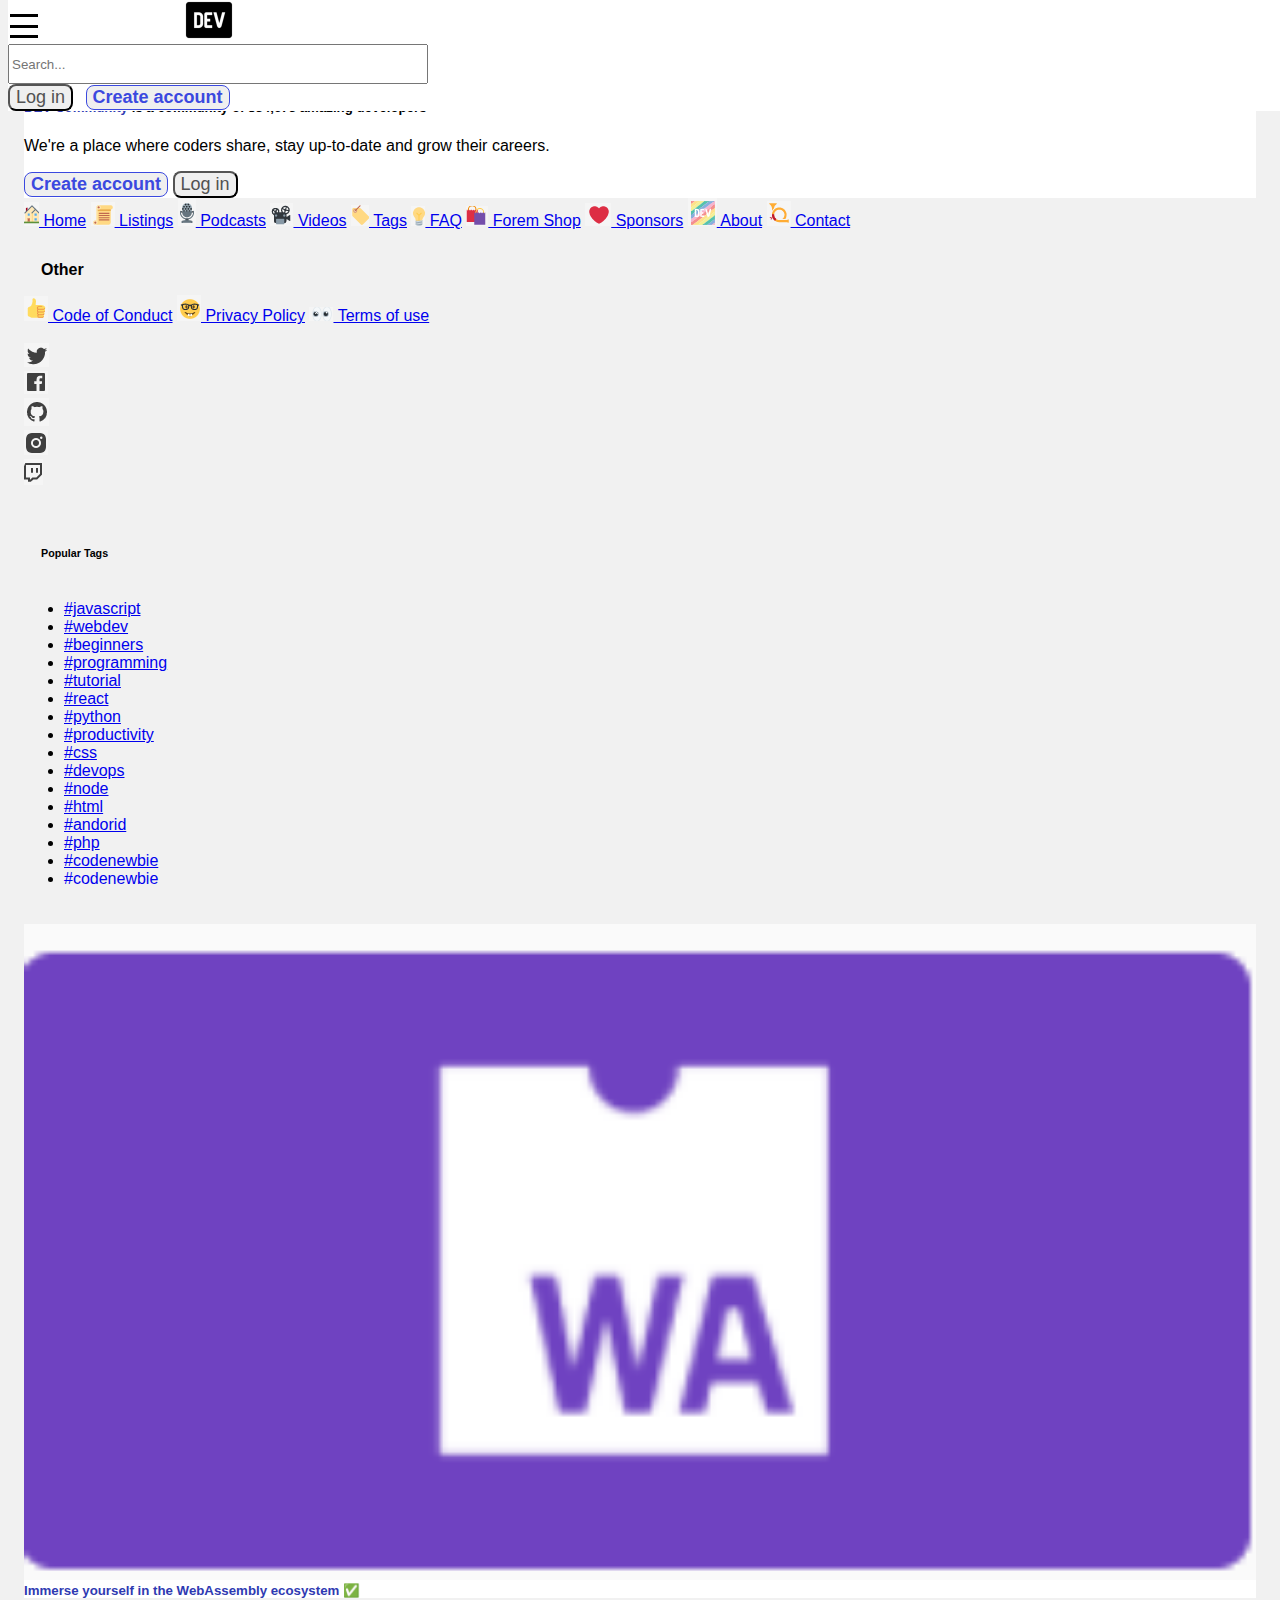
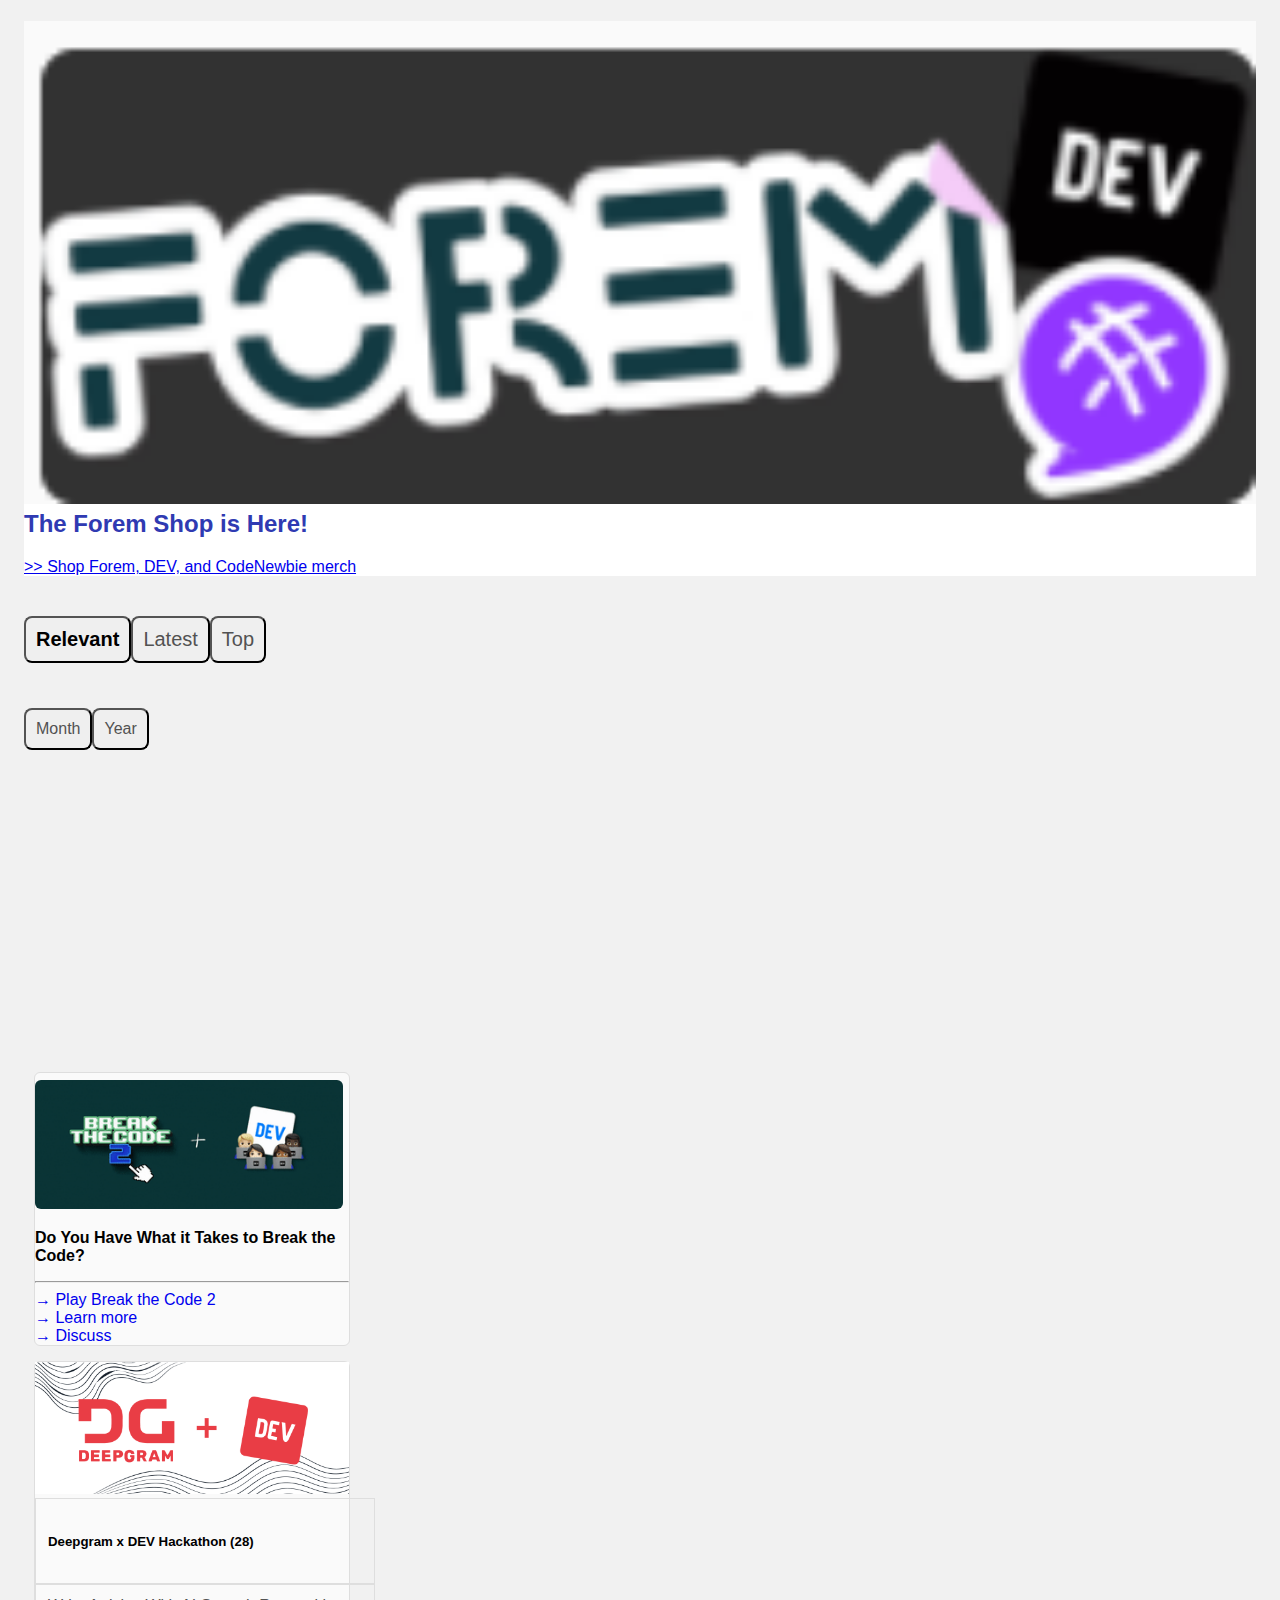
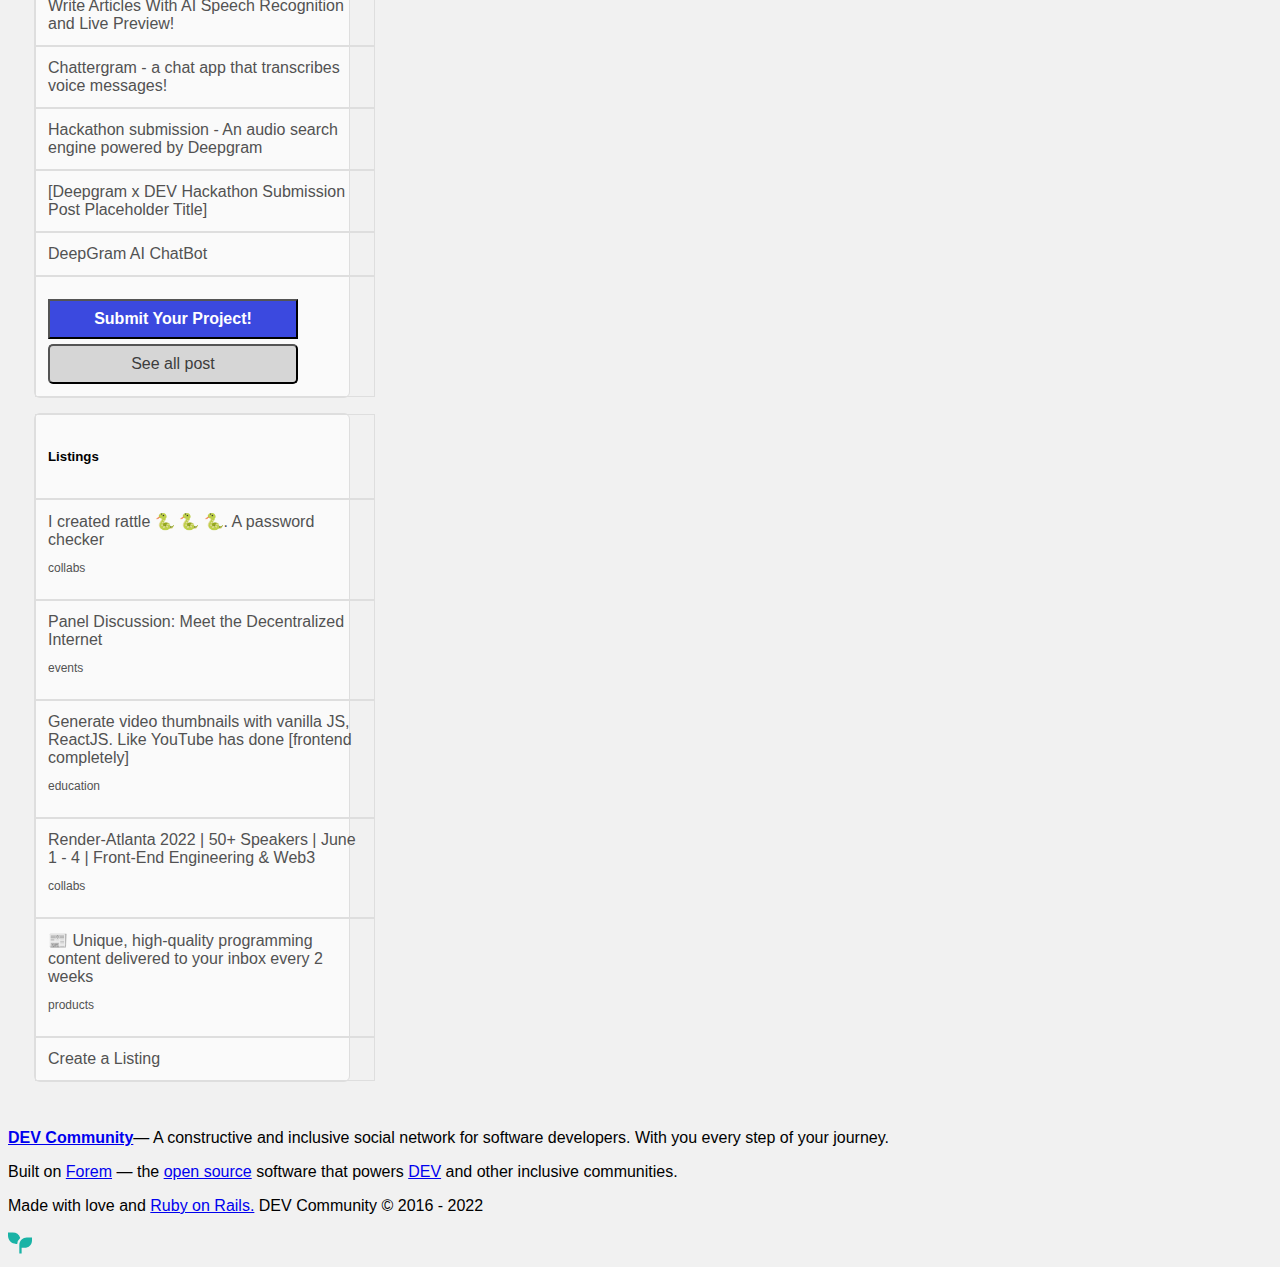
<file: index.html>
<!DOCTYPE html>
<html lang="es">
  <head>
    <meta charset="UTF-8" />
    <meta http-equiv="X-UA-Compatible" content="IE=edge" />
    <meta name="viewport" content="width=device-width, initial-scale=1.0" />
    <link href="https://cdn.jsdelivr.net/npm/bootstrap@5.1.3/dist/css/bootstrap.min.css" rel="stylesheet" integrity="sha384-1BmE4kWBq78iYhFldvKuhfTAU6auU8tT94WrHftjDbrCEXSU1oBoqyl2QvZ6jIW3" crossorigin="anonymous">
    <link rel="stylesheet" href="./css/styles.css" />
    <link rel="icon" type="image/x-icon" href="https://res.cloudinary.com/practicaldev/image/fetch/s--E8ak4Hr1--/c_limit,f_auto,fl_progressive,q_auto,w_32/https://dev-to.s3.us-east-2.amazonaws.com/favicon.ico">
    <title>Bootstrap - DEV Community 👩‍💻👨‍💻</title>
  </head>

  <body>
    <header>
      <nav class="navbar navbar-default navbar-fixed-top">
        <div class="container-fluid">
          <a href="#"><img class="d-block d-sm-none" src="img/MenuHam.png"></a>
          <a class="navbar-brand" href="index.html"><img id="LogoNB" src="img/LogoNB.png"></a>
          <form class="d-flex me-auto">
            <input class="form-control d-none d-lg-block" id="FSearch" type="search" placeholder="Search..." aria-label="Search">
          </form>
          <form class="d-flex">
            <button id="LoginNB" class="btn FGray d-none d-xl-block" type="submit">Log in</button>
            <button id="CreateANB" class="btn FBold" type="submit">Create account</button>
          </form>
        </div>
      </nav>
      <br><br>
    </header>

    <main class="container">
      <div class="row"> 
        <aside class="col col-3 d-none d-md-block"><br> <!--inicio Noemi-->
          <div class="p-2 mb-3  cardColor rounded">
            <div class="card-body">
              <h5 class="card-title">
                <a href="/" class="font-pcolor">
                  <strong>DEV Community</strong>
                </a>
                <strong>is a community of 834,673 amazing developers</strong>
              </h5>
              <p class="card-text">
                We're a place where coders share, stay up-to-date and grow their
                careers.
              </p>
              <div class="d-grid gap-2">
                <button id="CreateAs" class="btn FBold" type="submit">Create account</button>
                <button id="LoginNB" class="btn FGray" type="submit">Log in</button>                
              </div>
            </div>
          </div>
  
          <nav class="nav flex-column">            
            <a class="nav-link list-group-item-action SideIC" href="#"><img class="icon" src="./img/home.png">     Home</a>
            <a class="nav-link list-group-item-action SideIC" href="#"><img class="icon" src="./img/listings.png"> Listings</a>
            <a class="nav-link list-group-item-action SideIC" href="#"><img class="icon" src="./img/podcasts.png"> Podcasts</a>
            <a class="nav-link list-group-item-action SideIC" href="#"><img class="icon" src="./img/videos.png">   Videos</a>
            <a class="nav-link list-group-item-action SideIC" href="#"><img class="icon" src="./img/tags.png">     Tags</a>
            <a class="nav-link list-group-item-action SideIC" href="#"><img class="icon" src="./img/FAQ.png">      FAQ</a>
            <a class="nav-link list-group-item-action SideIC" href="#"><img class="icon" src="./img/forem.png">    Forem Shop</a>
            <a class="nav-link list-group-item-action SideIC" href="#"><img class="icon" src="./img/sponsors.png"> Sponsors</a>
            <a class="nav-link list-group-item-action SideIC" href="#"><img class="icon" src="./img/about.png">    About</a>
            <a class="nav-link list-group-item-action SideIC" href="#"><img class="icon" src="./img/contact.png">  Contact</a>
          </nav>
  
          <nav class="nav flex-column">
            <p class="MTR"><strong>Other</strong></p>            
            <a class="nav-link list-group-item-action SideIC" href="#"><img class="icon" src="./img/code_conduct.png"> Code of Conduct</a>
            <a class="nav-link list-group-item-action SideIC" href="#"><img class="icon" src="./img/provacy-policy.png"> Privacy Policy</a>
            <a class="nav-link list-group-item-action SideIC" href="#""><img class="icon" src="./img/terms-of-use.png"> Terms of use</a>            
          </nav><br>
  
          <div class="row d-flex justify-content-center">
            <div class="col-2 align-self-start">
                <li  class="socialMedia"><img class="icon-sm" src="./img/twitter.png"><a href="#"></a></li>  
            </div>
            <div class="col-2 align-self-center">
              <li  class="socialMedia"><img class="icon-sm" src="./img/facebook.png"><a href="#"></a></li>
            </div>
            <div class="col-2 align-self-end">
              <li  class="socialMedia"><img class="icon-sm" src="./img/git.png"><a href="#"></a></li> 
            </div>
            <div class="col-2 align-self-end">
              <li  class="socialMedia"><img class="icon-sm" src="./img/instagram.png"><a href="#"></a></li> 
            </div>
            <div class="col-2 align-self-end">
              <li  class="socialMedia"><img class="icon-sm" src="./img/twitch.png"><a href="#"></a></li>  
            </div>
          </div><br>
  
          <h6 class="MTR"><strong>Popular Tags</strong></h6> 
          <div class="overflow list-group" >               
            <ul class="list-unstyled fw-normal pb-1 small">
              <li ><a class="nav-link list-group-item-action SideIC" href="#">#javascript</a></li>
              <li ><a class="nav-link list-group-item-action SideIC" href="#">#webdev</a></li>
              <li ><a class="nav-link list-group-item-action SideIC" href="#">#beginners</a></li>
              <li ><a class="nav-link list-group-item-action SideIC" href="#">#programming</a></li>
              <li ><a class="nav-link list-group-item-action SideIC" href="#">#tutorial</a></li> 
              <li ><a class="nav-link list-group-item-action SideIC" href="#">#react</a></li>
              <li ><a class="nav-link list-group-item-action SideIC" href="#">#python</a></li>
              <li ><a class="nav-link list-group-item-action SideIC" href="#">#productivity</a></li>
              <li ><a class="nav-link list-group-item-action SideIC" href="#">#css</a></li>
              <li ><a class="nav-link list-group-item-action SideIC" href="#">#devops</a></li>
              <li ><a class="nav-link list-group-item-action SideIC" href="#">#node</a></li> 
              <li ><a class="nav-link list-group-item-action SideIC" href="#">#html</a></li> 
              <li ><a class="nav-link list-group-item-action SideIC" href="#">#andorid</a></li> 
              <li ><a class="nav-link list-group-item-action SideIC" href="#">#php</a></li> 
              <li ><a class="nav-link list-group-item-action SideIC" href="#">#codenewbie</a></li> 
              <li ><a class="nav-link list-group-item-action SideIC" href="#">#codenewbie</a></li> 
              <li ><a class="nav-link list-group-item-action SideIC" href="#">#aws</a></li> 
              <li ><a class="nav-link list-group-item-action SideIC" href="#">#typescript</a></li>
              <li ><a class="nav-link list-group-item-action SideIC" href="#">#android</a></li> 
              <li ><a class="nav-link list-group-item-action SideIC" href="#">#java</a></li> 
              <li ><a class="nav-link list-group-item-action SideIC" href="#">#github</a></li> 
              <li ><a class="nav-link list-group-item-action SideIC" href="#">#news</a></li> 
              <li ><a class="nav-link list-group-item-action SideIC" href="#">#php</a></li>
              <li ><a class="nav-link list-group-item-action SideIC" href="#">#testing</a></li>
              <li ><a class="nav-link list-group-item-action SideIC" href="#">#linux</a></li>
              <li ><a class="nav-link list-group-item-action SideIC" href="#">#security</a></li>
              <li ><a class="nav-link list-group-item-action SideIC" href="#">#showdev</a></li>
              <li ><a class="nav-link list-group-item-action SideIC" href="#">#go</a></li>
              <li ><a class="nav-link list-group-item-action SideIC" href="#">#cloud</a></li>
              <li ><a class="nav-link list-group-item-action SideIC" href="#">#database</a></li>                     
            </ul>
            <!-- </nav>*** -->
          </div><br>
  
          <div class="p-2 mb-3  cardColor rounded">
            <div class="card-body">
              <h5 class="card-title">
                <img class="aside-image" src="./img/wa.png">
                <a href="/" class="font-pcolor">
                  <strong>Immerse yourself in the WebAssembly ecosystem ✅</strong>
                </a>
              </h5>    
            </div>
          </div>
  
          <div class="p-2 mb-3  cardColor rounded">
            <div class="card-body">
              <h2 class="card-subtitle">
                <img class="aside-image" src="./img/forem-dev.png">
                <a href="/" class="font-pcolor"><strong>The Forem Shop is Here!</strong></a>        
              </h2>
              <a href="https://shop.forem.com">&gt;&gt; Shop Forem, DEV, and CodeNewbie merch</a>    
            </div>
          </div>
        </aside>        <!--FIN Noemi-->
  
        <main id="mainContent" class="col col-xl-6 col-md-9 col-sm-12"> <!--Inicio Luis-->
          <div class="row"><br></div>
  
            <!-- Botones superiores -->
            <div class="row">
              <div class="col col-5 ">
                <div class="Top3">
                  <button type="button" class="btn btn-sm FBold MenuTop">Relevant</button>
                  <button type="button" class="btn btn-sm FGray MenuTop">Latest</button>
                  <button type="button" class="btn btn-sm FGray MenuTop">Top</button>
                </div>
              </div>
              <div class="col col-4"></div>
              <div class="col col-3">
                <div class="Top3">
                  <button type="button" id="d30" class="btn btn-sm FS16 FGray MenuTop">Month</button>
                  <button type="button" id="d365" class="btn btn-sm FS16 FGray MenuTop">Year</button>
                </div>
              </div>
            </div>
            <!-- Fin Botones superiores -->
  
            <div id="imgHead" class="row">
              <img id="ImgTop"/>
            </div>
  
        </main>
        <!--FIN Luis-->
  
        <aside class="col col-3 d-none d-xl-block"> <!-- Sidebar Derecho -->
          <div class="row"><br></div>
  
          <div class="row">
            <div class="Box">
              <img id="Animation" src="img/Animation.gif">
              <p class="FBold">Do You Have What it Takes to Break the Code?</p>
              <hr>
              <a href="#" class="LinksAnimation"> → Play Break the Code 2 </a><br>
              <a href="#" class="LinksAnimation"> → Learn more </a><br>
              <a href="#" class="LinksAnimation"> → Discuss </a>
            </div>
          </div>
  
          <div class="row">
            <div class="Box2">
              <div><img id="Deepgram" src="img/Deepgram.png"></div>
              <div class="BoxDiv"><h5 class="FBold"><a id="LinkDeepgram" href="#">Deepgram x DEV Hackathon (28)</a></h5></div>
              <div class="BoxDivW"><a id="LinksBoxes" href="#">Write Articles With AI Speech Recognition and Live Preview!</a></div>
              <div class="BoxDivW"><a id="LinksBoxes" href="#"> Chattergram - a chat app that transcribes voice messages! </a></div>
              <div class="BoxDivW"><a id="LinksBoxes" href="#"> Hackathon submission - An audio search engine powered by Deepgram </a></div>
              <div class="BoxDivW"><a id="LinksBoxes" href="#"> [Deepgram x DEV Hackathon Submission Post Placeholder Title] </a></div>
              <div class="BoxDivW"><a id="LinksBoxes" href="#"> DeepGram AI ChatBot </a></div>
              <div class="BoxDiv">
                <div class="row justify-content-center">
                  <button type="button" class="btn btn-sm CreateA BtnSide">Submit Your Project!</button>
                  <button type="button" class="btn btn-sm Save BtnSide">See all post</button>
                </div>
              </div>
            </div>
          </div>
  
          <div class="row">
            <div class="Box2">
              <div class="BoxDiv"><h5 class="FBold">Listings</h5></div>
              <div class="BoxDivW"><a id="LinksBoxes" href="#"> I created rattle 🐍 🐍 🐍. A password checker </a><p class="FGray FS12">collabs</p></div>
              <div class="BoxDivW"><a id="LinksBoxes" href="#"> Panel Discussion: Meet the Decentralized Internet </a><p class="FGray FS12">events</p></div>
              <div class="BoxDivW"><a id="LinksBoxes" href="#"> Generate video thumbnails with vanilla JS, ReactJS. Like YouTube has done [frontend completely] </a><p class="FGray FS12">education</p></div>
              <div class="BoxDivW"><a id="LinksBoxes" href="#"> Render-Atlanta 2022 | 50+ Speakers | June 1 - 4 | Front-End Engineering & Web3 </a><p class="FGray FS12">collabs</p></div>
              <div class="BoxDivW"><a id="LinksBoxes" href="#"> 📰 Unique, high-quality programming content delivered to your inbox every 2 weeks </a><p class="FGray FS12">products</p></div>
              <div class="BoxDivW"><a id="LinksBoxes" href="#"> Create a Listing </a></div>
            </div>
          </div>
        </aside>
      </div>
    </main>

    <footer>
      <div class="text-center">
        <p><a href="#"><strong>DEV Community</strong></a>— A constructive and inclusive social network for software developers. With you every step of your journey.</p>
        <p>Built on <a href="#">Forem</a> — the <a href="#">open source</a> software that powers <a href="#">DEV</a> and other inclusive communities.<p>
        <p>Made with love and <a href="#">Ruby on Rails.</a> DEV Community © 2016 - 2022</p>
        <a href="https://www.forem.com" target="_blank" rel="noopener" class="c-link c-link c-link--block c-link--icon-alone self-center">
          <svg xmlns="http://www.w3.org/2000/svg" width="24" height="24" viewBox="0 0 24 24" fill="none" role="img" aria-labelledby="aff04csncdppa2q3rqa1xhrzpj10kjwt" class="crayons-icon crayons-icon--default c-link__icon"><title id="aff04csncdppa2q3rqa1xhrzpj10kjwt">Forem logo</title>
            <g clip-path="url(#clip0)" fill="#1AB3A6">
            <path d="M4.603 1.438a8.056 8.056 0 017.643 5.478 8.543 8.543 0 00-3.023 5.968H8.054C3.606 12.884 0 9.296 0 4.87V1.468a.03.03 0 01.03-.03h4.573zM23.97 6.515a.03.03 0 01.03.03v2.833c0 4.11-3.354 7.442-7.491 7.442h-2.881v5.726h-2.305V14.53l.022-1.145c.294-3.843 3.526-6.87 7.469-6.87h5.155z"></path></g>
            <defs><clipPath id="clip0"><path fill="#fff" d="M0 0h24v24H0z"></path></clipPath></defs>
          </svg>
        </a>
      </div>
    </footer>

    <script src="https://cdn.jsdelivr.net/npm/bootstrap@5.1.3/dist/js/bootstrap.bundle.min.js" integrity="sha384-ka7Sk0Gln4gmtz2MlQnikT1wXgYsOg+OMhuP+IlRH9sENBO0LRn5q+8nbTov4+1p" crossorigin="anonymous"></script>
    <script src="js/jsIndex.js" defer></script>
  </body>
</html>
</file>
<file: css/styles.css>
* {
	font-family: 'Roboto', sans-serif;
}

.container {
	/* outline: solid red; */
	padding: 1em;
	min-width: 570px;
	width: auto !important;
	width: 570px;
}

body {
	background-color: rgb(241 241 241);
}

/* EStilos de NavBar */
.navbar {
	background-color: #ffffff;
	position: fixed;
	width: 100%;
	z-index: 1000000;
	top: 0;
}

#LogoNB {
	width: 50px;
	margin-left: 140px;
}

#FSearch {
	width: 420px;
	height: 40px;
}

#LoginNB {
	border-radius: 8px;
	font-size: 18px;
	margin-right: 8px;
}

#LoginNB:hover {
	background-color: #ebecfc;
	color: #3b49df;
	text-decoration: underline;
}

#CreateANB {
	border: 1px solid #3b49df;
	border-radius: 8px;
	font-size: 18px;
	color: #3b49df;
	margin-right: 150px;
}

@media (min-width: 570px) {
	#CreateANB {
		border: 1px solid #3b49df;
		border-radius: 8px;
		font-size: 18px;
		color: #3b49df;
		margin-right: 0px;
	}
}

#CreateANB:hover {
	background-color: #3b49df;
	color: #ffffff;
	text-decoration: underline;
}

.Top3 {
	width: 632px;
	height: 90px;
	display: flex;
	flex-direction: row;
	flex-wrap: wrap;
	align-items: center;
}

.MenuTop {
	border-radius: 8px;
	padding: 10px;
	font-size: 20px;
}

.MenuTop:hover {
	background-color: #ffffff;
	color: #3b49df;
}

.FBold {
	font-weight: bold;
}

.FGray {
	color: #525252;
}

#imgHead{
	overflow: hidden;
	height: 280px;
	position: relative;
}

#ImgTop {
	/* width: 655px; */
	padding: 0px;
	position: absolute;
	bottom: -30%
}

.card {
	width: 100%;
	min-height: 100px;
	background-color: #ffffff;
	border: 1px solid #dedede;
	border-radius: 8px;
	display: flex;
	flex-direction: column;
	padding: 10px;
	align-items: center;
	margin-bottom: 7px;
}

.CardHead {
	width: 95%;
	height: 35px;
	display: flex;
	flex-direction: row;
}

.ImgTmb {
	width: 35px;
	height: 35px;
	border-radius: 20px;
	border: 1px solid #dedede;
}

.CardTitleHead {
	width: 450px;
	height: 35px;
	padding-left: 7px;
}

.Name {
	font-size: 14px;
	font-weight: bold;
}

.FS12 {
	font-size: 12px;
}

.FS16{
	font-size: 16px;
}

.CardBody,
.CardFoot {
	margin-top: 10px;
	width: 85%;
}

.ArticleName {
	font-size: 28px;
	font-weight: bold;
}

.LinkArticle {
	text-decoration: none;
	color: #000000;
}

.LinkArticle:hover {
	color: #3b49df;
}

.Hashtags {
	margin-top: 7px;
}

.LinksHashtags {
	text-decoration: none;
	font-size: 14px;
	background-color: #ffffff;
	border: 1px solid #ffffff;
	padding: 3px;
	border-radius: 5px;
}

.LinksHashtags:hover {
	background-color: #ebecfc;
	border: 1px solid #c4c6f6;
}

.CardFoot {
	display: flex;
	flex-direction: row;
	align-items: center;
}

.Reactions {
	height: 20px;
	padding-left: 5px;
	padding-right: 5px;
}

.LinkReactions {
	padding: 3px;
	border-radius: 5px;
	font-size: 13px;
}

.LinkReactions:hover {
	background-color: #f6f6f6;
}

.Spacer {
	height: 20px;
	width: 170px;
}

.Save {
	padding: 3px 10px 3px 10px;
	border-radius: 5px;
	background-color: #d6d6d6;
	color: #3d3d3d;
	font-size: 16px;
}

.Save:hover {
	background-color: #bdbdbd;
	color: #090909;
}

#LogoTilt {
	padding-top: 40px;
	width: 52px;
}

#LogoT {
	width: 80px;
	height: 123px;
}

#TextJoin {
	/* width: 573px; */
	width: 100%;
	height: 123px;
}

.LinkBlue {
	text-decoration: none;
	color: #3b49df;
}

.CreateA {
	width: 140px;
	height: 40px;
	background-color: #3b49df;
	color: #ffffff;
	font-weight: bold;
	font-size: 16px;
	margin-top: 10px;
	margin-bottom: 5px;
}

.CreateA:hover {
	background-color: #2f3ab2;
	color: #ffffff;
}

#Login {
	width: 140px;
	height: 40px;
	color: #3b49df;
	font-weight: bold;
	font-size: 16px;
	margin-bottom: 40px;
}

#Login:hover {
	background-color: #ececec;
}

#Animation {
	margin-top: 7px;
	width: 98%;
	/* width: 283px;
    max-width: 283px;
    height: auto; */
	border-radius: 6px;
	background-color: #fafafa;
}

.Box {
	background-color: #fafafa;
	border-radius: 6px;
	border: 1px solid #dedede;
	margin-bottom: 15px;
	width: 314px;
	margin-left: 10px;
}

.LinksAnimation {
	text-decoration: none;
}

.Box2 {
	background-color: #fafafa;
	border-radius: 6px;
	border: 1px solid #dedede;
	margin-bottom: 15px;
	padding: 0px;
	width: 314px;
	margin-left: 10px;
}

#Deepgram {
	/* width: 314px; */
	width: 100%;
}

#LinkDeepgram {
	color: #000000;
	text-decoration: none;
}

#LinkDeepgram:hover {
	color: #3b49df;
}

.BoxDiv {
	border: 1px solid #dedede;
	padding: 12px;
	/* width: 314px; */
	width: 100%;
}

.BoxDivW {
	border: 1px solid #dedede;
	padding: 12px;
	/* width: 314px; */
	width: 100%;
}

.BoxDivW > a {
	text-decoration: none;
	color: #525252;
}

.BoxDivW:hover {
	background-color: #ffffff;
}

.BoxDivW:hover > a {
	color: #3b49df;
}

.BtnSide {
	width: 250px;
	height: 40px;
}

/* Estilos side y footer */

.cardColor {
	background-color: white;
}

.socialMedia {
	display: inline;
}

.overflow {
	overflow: scroll;
	width: 300px;
	height: 300px;
}

.list-group-item:hover {
	background-color: rgb(47 58 178);
}

.font-pcolor {
	color: rgb(47 58 178);
	text-decoration: none;
}

.aside-image {
	width: 100%;
}

.bd-subnavbar {
	position: sticky;
	top: 0;
}

#CreateAs {
	border: 1px solid #3b49df;
	border-radius: 8px;
	font-size: 18px;
	color: #3b49df;
	/* margin-right: 150px;*/
}

#CreateAs:hover {
	background-color: #3b49df;
	color: #ffffff;
	text-decoration: underline;
}

.MTR {
	padding-left: 17px;
	padding-top: 15px;
}

.SideIC {
	border-radius: 6px;
}

.SideIC:hover {
	background-color: #e2e3f3;
	color: #2f3ab2;
	text-decoration: underline;
}

/* Blog */

.BtnIcono {
	padding: 4px;
	border-radius: 30px;
	margin-top: 20px;
	margin-bottom: 4px;
	border: 0px;
}

.BtnIcono:hover {
	background-color: #bbbffa;
}

.SideIconos {
	display: flex;
	flex-direction: column;
	align-items: center;
}

#BorderDecoration {
	border-top: 30px solid #0098e0;
}

#CardUser {
	display: flex;
	flex-direction: row;
}

#MainBlog {
	width: 70%;
}

/* temporales */

/*
.row {
	border: 1px solid gray;
}

.col {
	border: 1px solid blue;
}

.Border {
	border: 1px solid rgb(197, 36, 36);
}

.container {
	outline: solid red;
	padding: 1em;
}

.Fill {
	background-color: chocolate;
}
+/
</file>
